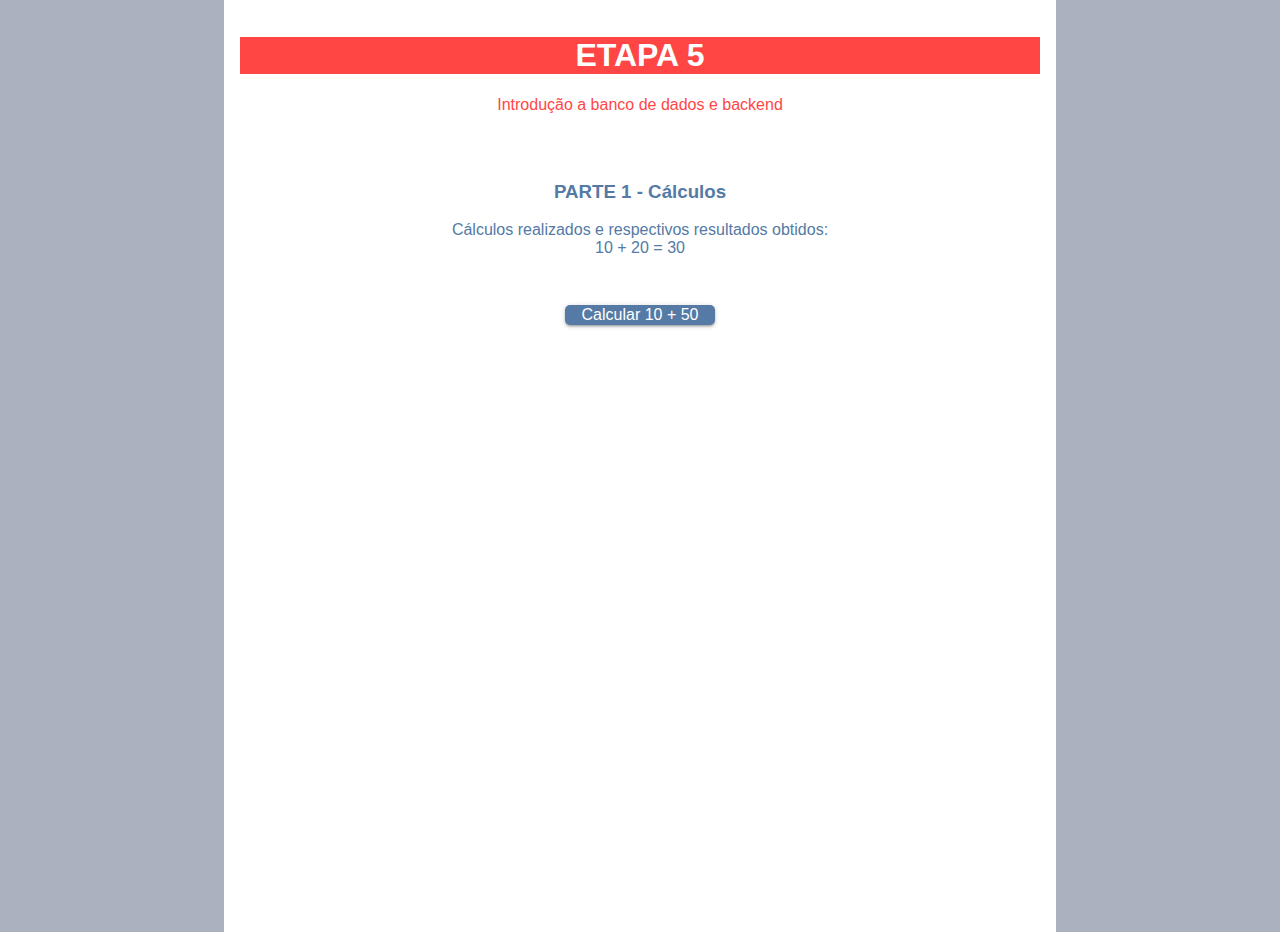
<file: SEMANA_05/02_TUTORIAL/frontend/index.html>
﻿<!DOCTYPE html>
<html>
<head>
	<meta charset="UTF-8" />
	<meta name="viewport" content="width=device-width, initial-scale=1, maximum-scale=1" />
	<title>ETAPA 5</title>
	<link rel="stylesheet" href="style.css" />
	<script src="https://ajax.googleapis.com/ajax/libs/jquery/3.6.0/jquery.min.js"></script>	
	<script src="script.js"></script>

</head>
<body>
	<div id="main">
		<h1>ETAPA 5</h1>
		Introdução a banco de dados e backend
		<div id="calc" class="sections">
			<h3>PARTE 1 - Cálculos</h3>
			Cálculos realizados e respectivos resultados obtidos:
		</div>
		<button onclick="CalcAddAndShow(10, 50)" class="button-calc">Calcular 10 + 50</button>
	</div>
</body>
</html>
</file>
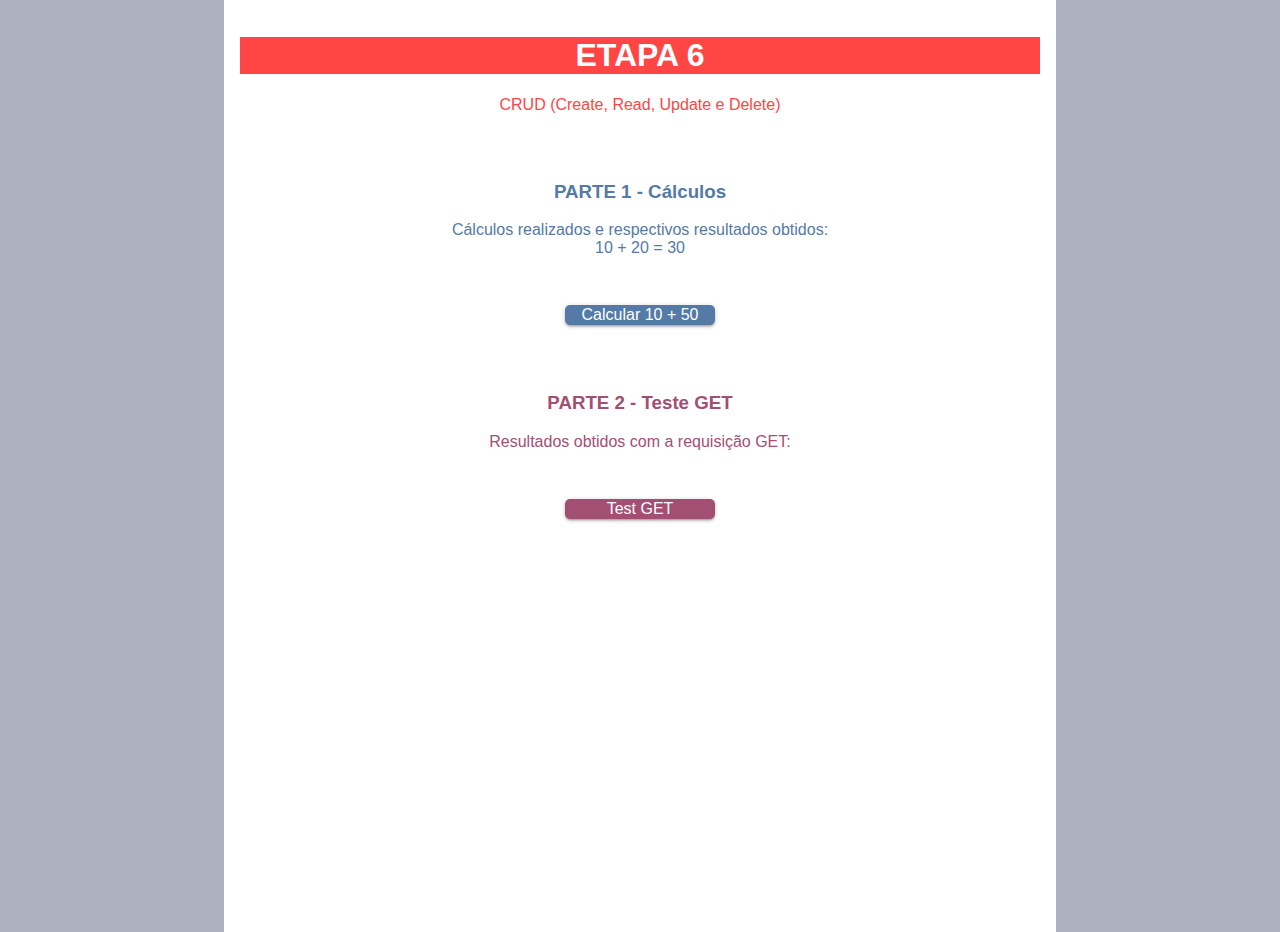
<file: SEMANA_06/02_TUTORIAL/frontend/index.html>
﻿<!DOCTYPE html>
<html>
<head>
	<meta charset="UTF-8" />
	<meta name="viewport" content="width=device-width, initial-scale=1, maximum-scale=1" />
	<title>ETAPA 6</title>
	<link rel="stylesheet" href="style.css" />	
	<script src="https://ajax.googleapis.com/ajax/libs/jquery/3.6.0/jquery.min.js"></script>
	<script src="script.js"></script>

</head>
<body>
	<div id="main">
		<h1>ETAPA 6</h1>
		CRUD (Create, Read, Update e Delete)
		
		<div id="calc" class="sections">
			<h3>PARTE 1 - Cálculos</h3>
			Cálculos realizados e respectivos resultados obtidos:
		</div>
		<button onclick="CalcAddAndShow(10, 50)" class="button-calc">Calcular 10 + 50</button>
		
		<div id="get" class="sections">
			<h3>PARTE 2 - Teste GET</h3>
			Resultados obtidos com a requisição GET:
		</div>
		<button onclick="TestGET()" class="button-get">Test GET</button>
	</div>
</body>
</html>
</file>
<file: SEMANA_05/02_TUTORIAL/frontend/style.css>
﻿body, html {
	width: 100%;
	height: 100%;
	background-color: #acb1bf;
	margin: 0;
	color: #ff4645;
	font-family: -apple-system, BlinkMacSystemFont, "Segoe UI", Roboto, Oxygen,
    Ubuntu, Cantarell, "Open Sans", "Helvetica Neue", sans-serif;
}

h1{
	background-color: #ff4645;
	color: white;
}

#main {
	max-width: 800px;
	min-height: 100%;
	margin: 0 auto;
	background-color: #FFFFFF;
	padding: 1rem;
	text-align: center;
}

.sections{
	padding: 3em;
}


#calc{
	color: #547aa5;
}


button {
	padding: 3;
	border: none;
	font: inherit;
	cursor: pointer;	
	border-radius: 5px;
	font-weight: 500;
	color: white;
	width: 150px;
  	box-shadow: 0 2px 2px 0 rgba(0, 0, 0, 0.14),
    			0 3px 1px -2px rgba(0, 0, 0, 0.12), 
				0 1px 5px 0 rgba(0, 0, 0, 0.2);
  }

.button-calc{
	background-color: #547aa5;
}
</file>
<file: SEMANA_06/02_TUTORIAL/frontend/style.css>
﻿body, html {
	width: 100%;
	height: 100%;
	background-color: #acb1bf;
	margin: 0;
	color: #ff4645;
	font-family: -apple-system, BlinkMacSystemFont, "Segoe UI", Roboto, Oxygen,
    Ubuntu, Cantarell, "Open Sans", "Helvetica Neue", sans-serif;
}

h1{
	background-color: #ff4645;
	color: white;
}

#main {
	max-width: 800px;
	min-height: 100%;
	margin: 0 auto;
	background-color: #FFFFFF;
	padding: 1rem;
	text-align: center;
}

.sections{
	padding: 3em;
}


#calc{
	color: #547aa5;
}

#get{
	color: #a34f74;
}


button {
	padding: 3;
	border: none;
	font: inherit;
	cursor: pointer;	
	border-radius: 5px;
	font-weight: 500;
	color: white;
	width: 150px;
  	box-shadow: 0 2px 2px 0 rgba(0, 0, 0, 0.14),
    			0 3px 1px -2px rgba(0, 0, 0, 0.12), 
				0 1px 5px 0 rgba(0, 0, 0, 0.2);
  }

.button-calc{
	background-color: #547aa5;
}

.button-get{
	background-color: #a34f74;
}
</file>
